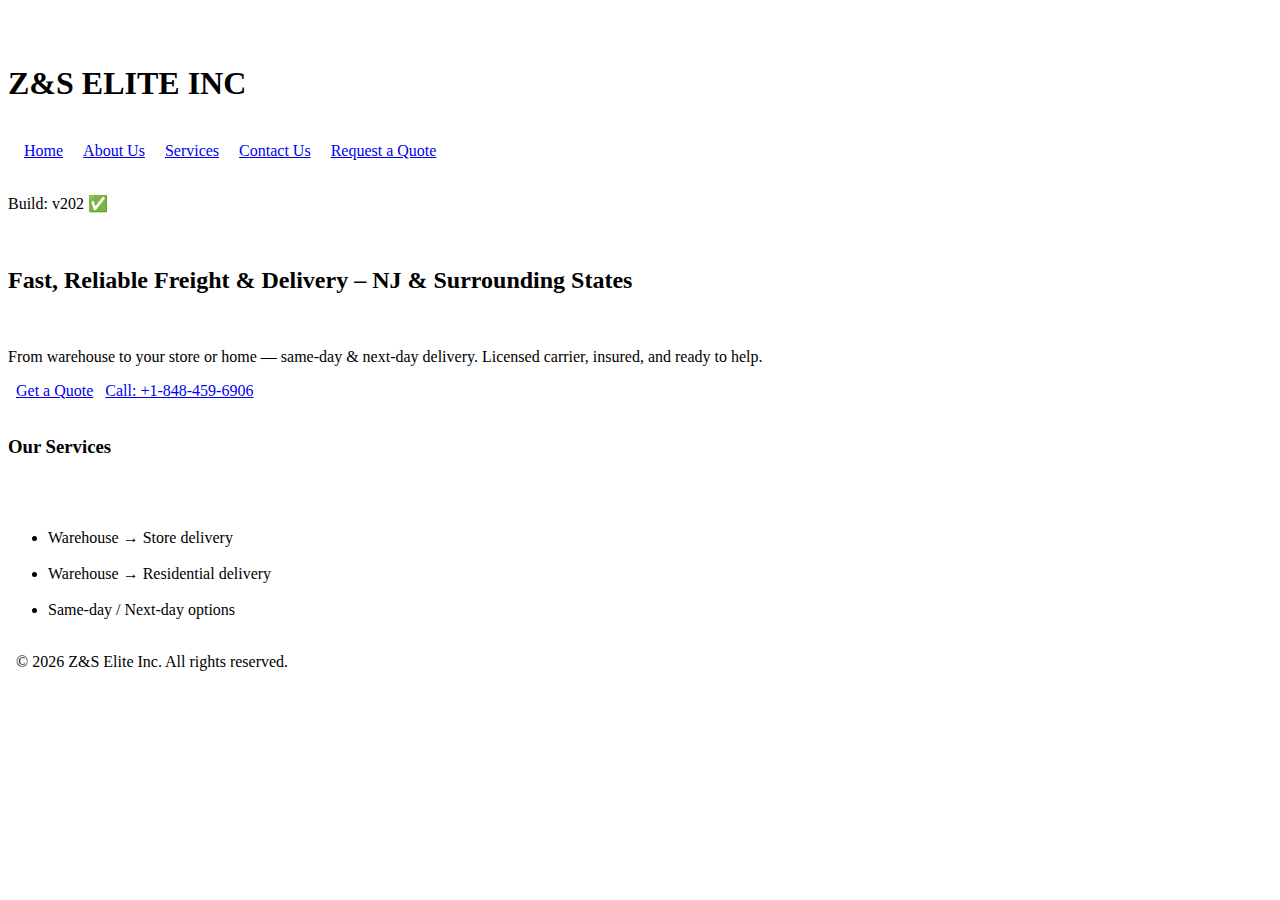
<file: index.html>
<!doctype html>
<html lang="en">
<head>
  <meta charset="utf-8">
  <title>Z&S Elite Inc - Freight & Delivery NJ</title>
  <meta name="viewport" content="width=device-width, initial-scale=1">
  <style>
    body { margin:0; font-family: Arial, Helvetica, sans-serif; background:#0f4c3a; color:#fff; }
    header { background:#083227; padding:15px 30px; display:flex; justify-content:space-between; align-items:center; }
    header h1 { margin:0; font-size:22px; }
    nav a { color:#fff; margin-left:20px; text-decoration:none; font-weight:bold; }
    nav a:hover { text-decoration:underline; }
    .hero { padding:60px 20px; text-align:center; }
    .hero h2 { font-size:34px; margin-bottom:15px; }
    .hero p { font-size:18px; }
    .hero a { display:inline-block; margin:15px 10px; padding:12px 20px; background:#ffcc00; color:#000; border-radius:5px; font-weight:bold; text-decoration:none; }
    .hero a:hover { background:#e6b800; }
    section { padding:40px 20px; background:#fff; color:#000; }
    h3 { margin-top:0; }
    footer { text-align:center; padding:20px; font-size:14px; background:#083227; color:#ccc; }
    .build {opacity:.7}
  </style>
</head>
<body>

<header>
  <h1>Z&S ELITE INC</h1>
  <nav>
    <a href="index.html">Home</a>
    <a href="about.html">About Us</a>
    <a href="services.html">Services</a>
    <a href="contact.html">Contact Us</a>
    <a href="request-a-quote.html">Request a Quote</a>
  </nav>
</header>

<div class="hero">
  <p class="build">Build: v202 ✅</p>
  <h2>Fast, Reliable Freight & Delivery – NJ & Surrounding States</h2>
  <p>From warehouse to your store or home — same-day & next-day delivery. Licensed carrier, insured, and ready to help.</p>
  <a href="request-a-quote.html">Get a Quote</a>
  <a href="tel:+18484596906">Call: +1-848-459-6906</a>
</div>

<section>
  <h3>Our Services</h3>
  <ul>
    <li>Warehouse → Store delivery</li>
    <li>Warehouse → Residential delivery</li>
    <li>Same-day / Next-day options</li>
  </ul>
</section>

<footer>
  &copy; <span id="y"></span> Z&S Elite Inc. All rights reserved.
  <script>document.getElementById('y').textContent=new Date().getFullYear();</script>
</footer>

</body>
</html>
</file>
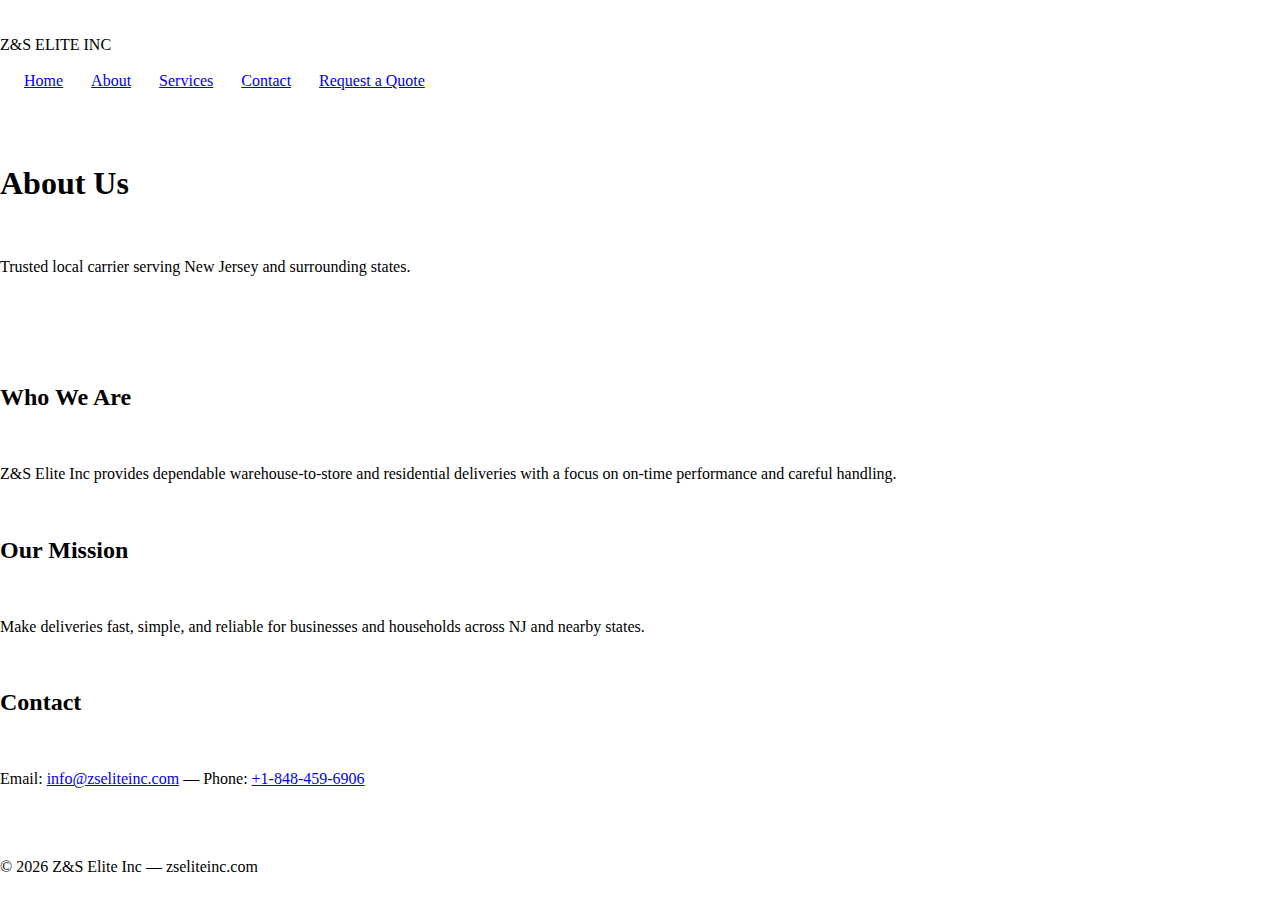
<file: about.html>
<!doctype html>
<html lang="en">
<head>
  <meta charset="utf-8">
  <title>About – Z&S Elite Inc</title>
  <meta name="viewport" content="width=device-width, initial-scale=1">
  <meta name="description" content="Learn about Z&S Elite Inc – reliable freight & delivery in NJ and nearby states.">
  <link rel="canonical" href="https://zseliteinc.com/about">
  <style>
    :root{--green:#0f4c3a;--ink:#1f2328;--line:#e6e6e6;--muted:#586069}
    *{box-sizing:border-box}html,body{margin:0;padding:0}
    body{font-family:system-ui,-apple-system,Segoe UI,Roboto,Arial,sans-serif;color:var(--ink);line-height:1.55;background:#fff}
    a{color:inherit;text-decoration:none}
    .container{max-width:900px;margin:0 auto;padding:0 18px}
    .nav{background:var(--green);color:#fff}
    .nav .container{display:flex;align-items:center;justify-content:space-between;padding:12px 18px}
    .nav a{color:#fff;margin-left:18px}
    header{background:var(--green);color:#fff}
    header .container{padding:48px 18px 32px}
    main{padding:26px 0}
    .card{border:1px solid var(--line);border-radius:12px;padding:18px;background:#fff}
    footer{background:#fafbfc;color:var(--muted);text-align:center;padding:20px 10px;margin-top:30px;font-size:14px}
  </style>
</head>
<body>
  <nav class="nav"><div class="container">
    <div class="brand">Z&amp;S ELITE INC</div>
    <div>
      <a href="/">Home</a>
      <a href="/about">About</a>
      <a href="/services">Services</a>
      <a href="/contact">Contact</a>
      <a href="/request-a-quote">Request a Quote</a>
    </div>
  </div></nav>

  <header><div class="container">
    <h1>About Us</h1>
    <p>Trusted local carrier serving New Jersey and surrounding states.</p>
  </div></header>

  <main><div class="container">
    <div class="card">
      <h2>Who We Are</h2>
      <p>Z&amp;S Elite Inc provides dependable warehouse-to-store and residential deliveries with a focus on on-time performance and careful handling.</p>

      <h2>Our Mission</h2>
      <p>Make deliveries fast, simple, and reliable for businesses and households across NJ and nearby states.</p>

      <h2>Contact</h2>
      <p>Email: <a href="mailto:info@zseliteinc.com">info@zseliteinc.com</a> — Phone: <a href="tel:+18484596906">+1-848-459-6906</a></p>
    </div>
  </div></main>

  <footer>© <span id="y"></span> Z&amp;S Elite Inc — zseliteinc.com</footer>
  <script>document.getElementById('y').textContent=new Date().getFullYear();</script>
</body>
</html>
</file>
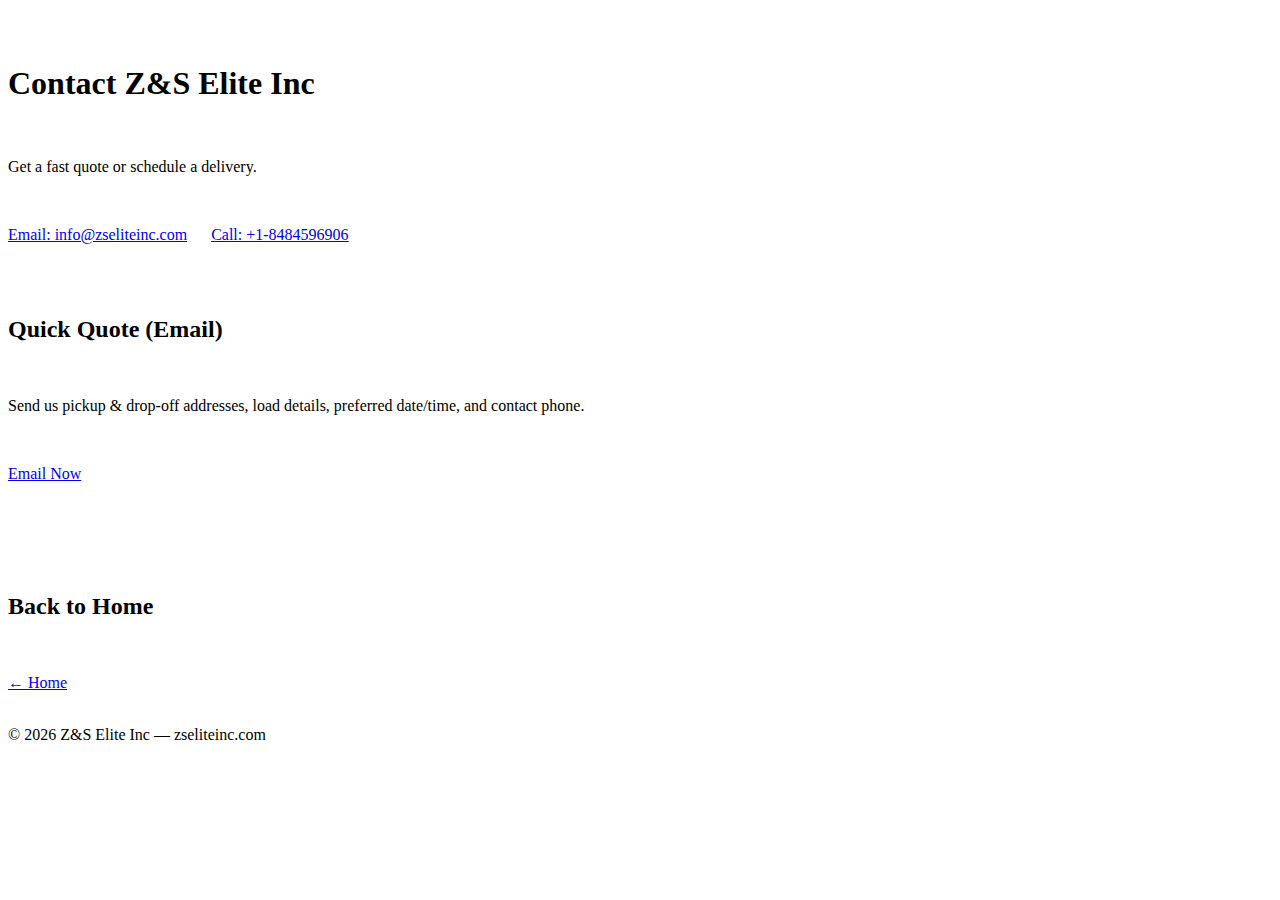
<file: contact.html>
<!doctype html>
<html lang="en">
<head>
  <meta charset="utf-8">
  <title>Contact – Z&S Elite Inc</title>
  <meta name="viewport" content="width=device-width, initial-scale=1">
  <meta name="description" content="Contact Z&S Elite Inc for quotes and delivery requests in NJ and nearby states.">
  <link rel="canonical" href="https://zseliteinc.com/contact">
  <style>
    body{margin:0;font-family:system-ui,-apple-system,Segoe UI,Roboto,Arial,sans-serif;line-height:1.55;color:#222}
    header{padding:40px 16px;text-align:center;background:#f3f5f7}
    main{max-width:860px;margin:28px auto;padding:0 16px}
    .card{border:1px solid #e6e6e6;border-radius:8px;padding:16px}
    a{color:inherit}
    .btn{display:inline-block;margin:8px 8px 0 0;padding:10px 14px;border:1px solid #222;border-radius:6px;text-decoration:none}
    .btn.primary{background:#222;color:#fff}
    footer{margin:40px 0 20px;text-align:center;color:#666;font-size:14px}
  </style>
</head>
<body>
<header>
  <h1>Contact Z&amp;S Elite Inc</h1>
  <p>Get a fast quote or schedule a delivery.</p>
  <p><a class="btn primary" href="mailto:info@zseliteinc.com?subject=Quote%20Request">Email: info@zseliteinc.com</a>
     <a class="btn" href="tel:+18484596906">Call: +1-8484596906</a></p>
</header>

<main>
  <div class="card">
    <h2>Quick Quote (Email)</h2>
    <p>Send us pickup & drop-off addresses, load details, preferred date/time, and contact phone.</p>
    <p><a class="btn primary" href="mailto:info@zseliteinc.com?subject=Quote%20Request">Email Now</a></p>
  </div>

  <div class="card" style="margin-top:20px;">
    <h2>Back to Home</h2>
    <p><a class="btn" href="/">← Home</a></p>
  </div>
</main>

<footer>© <span id="y"></span> Z&amp;S Elite Inc — zseliteinc.com</footer>
<script>document.getElementById('y').textContent=new Date().getFullYear();</script>
</body>
</html>
</file>
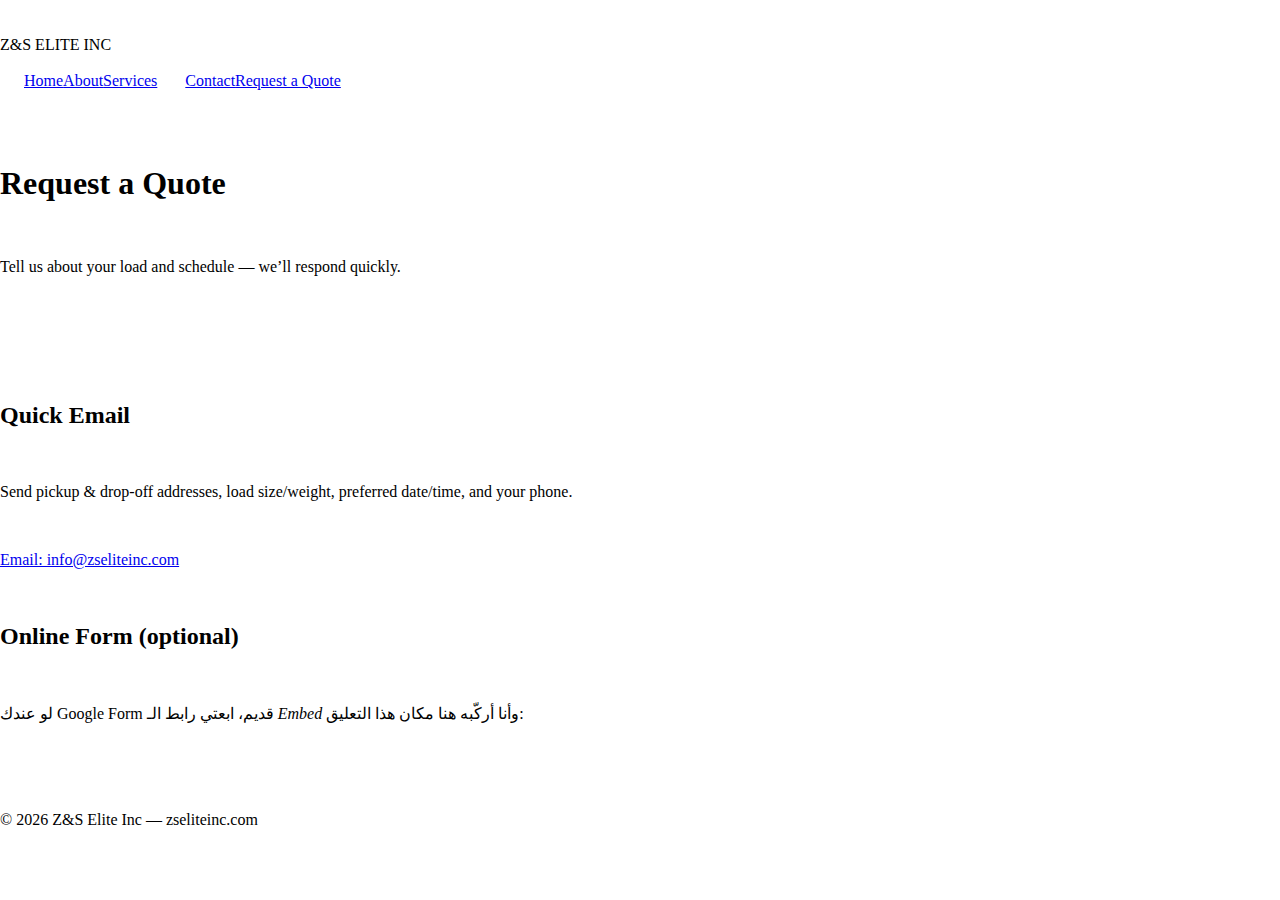
<file: Request a quote .html>
<!doctype html>
<html lang="en">
<head>
  <meta charset="utf-8">
  <title>Request a Quote – Z&S Elite Inc</title>
  <meta name="viewport" content="width=device-width, initial-scale=1">
  <meta name="description" content="Request a delivery quote from Z&S Elite Inc.">
  <link rel="canonical" href="https://zseliteinc.com/request-a-quote">
  <style>
    :root{--green:#0f4c3a;--ink:#1f2328;--line:#e6e6e6;--muted:#586069}
    *{box-sizing:border-box}html,body{margin:0;padding:0}
    body{font-family:system-ui,-apple-system,Segoe UI,Roboto,Arial,sans-serif;color:var(--ink);line-height:1.55;background:#fff}
    a{color:inherit;text-decoration:none}
    .container{max-width:900px;margin:0 auto;padding:0 18px}
    .nav{background:var(--green);color:#fff}
    .nav .container{display:flex;align-items:center;justify-content:space-between;padding:12px 18px}
    .nav a{color:#fff;margin-left:18px}
    header{background:var(--green);color:#fff}
    header .container{padding:48px 18px 32px}
    main{padding:26px 0}
    .card{border:1px solid var(--line);border-radius:12px;padding:18px;background:#fff}
    .btn{display:inline-block;margin:8px 12px 0 0;padding:12px 16px;border:1px solid #0f4c3a;border-radius:10px}
    footer{background:#fafbfc;color:#586069;text-align:center;padding:20px 10px;margin-top:30px;font-size:14px}
  </style>
</head>
<body>
  <nav class="nav"><div class="container">
    <div class="brand">Z&amp;S ELITE INC</div>
    <div>
      <a href="/">Home</a><a href="/about">About</a><a href="/services">Services</a>
      <a href="/contact">Contact</a><a href="/request-a-quote">Request a Quote</a>
    </div>
  </div></nav>

  <header><div class="container">
    <h1>Request a Quote</h1>
    <p>Tell us about your load and schedule — we’ll respond quickly.</p>
  </div></header>

  <main>
    <div class="container">
      <div class="card">
        <h2>Quick Email</h2>
        <p>Send pickup &amp; drop-off addresses, load size/weight, preferred date/time, and your phone.</p>
        <p><a class="btn" href="mailto:info@zseliteinc.com?subject=Quote%20Request&body=Pickup%20address:%0AStop%202/address:%0ALoad%20details:%0APreferred%20date/time:%0AContact%20phone:%0A">Email: info@zseliteinc.com</a></p>

        <h2>Online Form (optional)</h2>
        <p>لو عندك Google Form قديم، ابعتي رابط الـ <em>Embed</em> وأنا أركّبه هنا مكان هذا التعليق:</p>
        <!-- <iframe src="YOUR_GOOGLE_FORM_EMBED_URL" width="100%" height="900" frameborder="0" marginheight="0" marginwidth="0">Loading…</iframe> -->
      </div>
    </div>
  </main>

  <footer>© <span id="y"></span> Z&amp;S Elite Inc — zseliteinc.com</footer>
  <script>document.getElementById('y').textContent=new Date().getFullYear();</script>
</body>
</html>
</file>
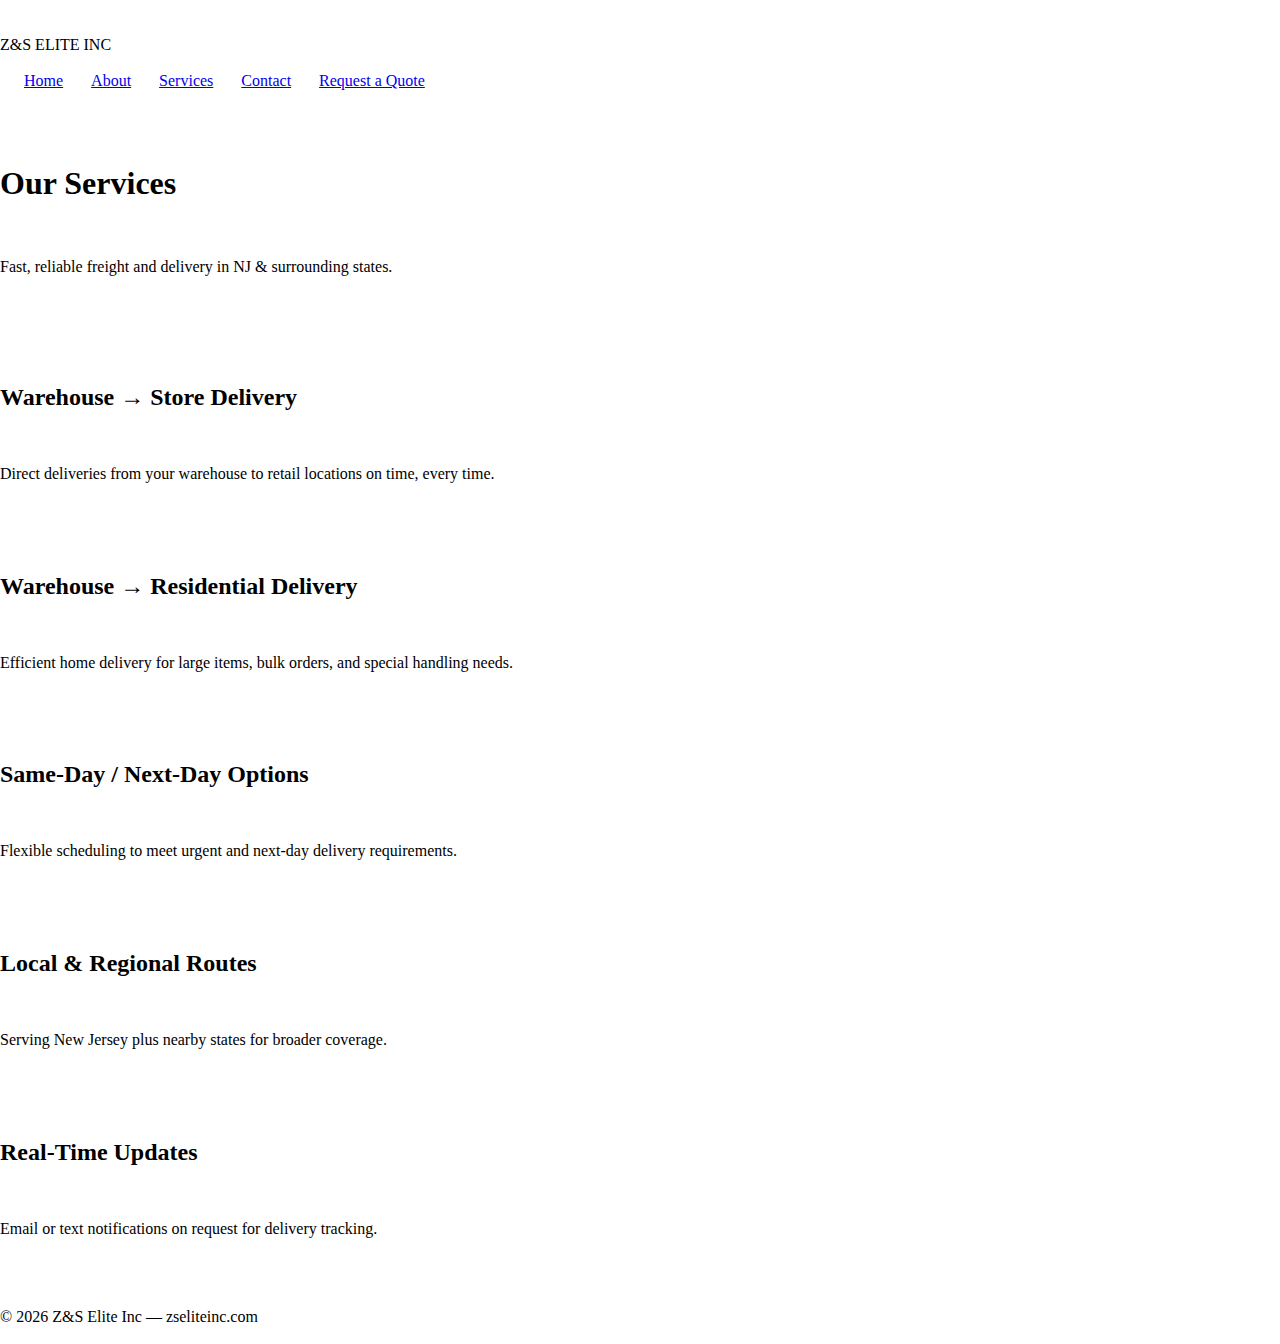
<file: services.html>
<!doctype html>
<html lang="en">
<head>
  <meta charset="utf-8">
  <title>Services – Z&S Elite Inc</title>
  <meta name="viewport" content="width=device-width, initial-scale=1">
  <meta name="description" content="Our freight & delivery services across NJ and nearby states.">
  <link rel="canonical" href="https://zseliteinc.com/services">
  <style>
    :root{--green:#0f4c3a;--ink:#1f2328;--line:#e6e6e6;--muted:#586069}
    *{box-sizing:border-box}html,body{margin:0;padding:0}
    body{font-family:system-ui,-apple-system,Segoe UI,Roboto,Arial,sans-serif;color:var(--ink);line-height:1.55;background:#fff}
    a{color:inherit;text-decoration:none}
    .container{max-width:900px;margin:0 auto;padding:0 18px}
    .nav{background:var(--green);color:#fff}
    .nav .container{display:flex;align-items:center;justify-content:space-between;padding:12px 18px}
    .nav a{color:#fff;margin-left:18px}
    header{background:var(--green);color:#fff}
    header .container{padding:48px 18px 32px}
    main{padding:26px 0}
    .card{border:1px solid var(--line);border-radius:12px;padding:18px;background:#fff;margin-bottom:20px}
    footer{background:#fafbfc;color:var(--muted);text-align:center;padding:20px 10px;margin-top:30px;font-size:14px}
  </style>
</head>
<body>
  <nav class="nav"><div class="container">
    <div class="brand">Z&amp;S ELITE INC</div>
    <div>
      <a href="/">Home</a>
      <a href="/about">About</a>
      <a href="/services">Services</a>
      <a href="/contact">Contact</a>
      <a href="/request-a-quote">Request a Quote</a>
    </div>
  </div></nav>

  <header><div class="container">
    <h1>Our Services</h1>
    <p>Fast, reliable freight and delivery in NJ & surrounding states.</p>
  </div></header>

  <main><div class="container">
    <div class="card">
      <h2>Warehouse → Store Delivery</h2>
      <p>Direct deliveries from your warehouse to retail locations on time, every time.</p>
    </div>
    <div class="card">
      <h2>Warehouse → Residential Delivery</h2>
      <p>Efficient home delivery for large items, bulk orders, and special handling needs.</p>
    </div>
    <div class="card">
      <h2>Same-Day / Next-Day Options</h2>
      <p>Flexible scheduling to meet urgent and next-day delivery requirements.</p>
    </div>
    <div class="card">
      <h2>Local & Regional Routes</h2>
      <p>Serving New Jersey plus nearby states for broader coverage.</p>
    </div>
    <div class="card">
      <h2>Real-Time Updates</h2>
      <p>Email or text notifications on request for delivery tracking.</p>
    </div>
  </div></main>

  <footer>© <span id="y"></span> Z&amp;S Elite Inc — zseliteinc.com</footer>
  <script>document.getElementById('y').textContent=new Date().getFullYear();</script>
</body>
</html>
</file>
